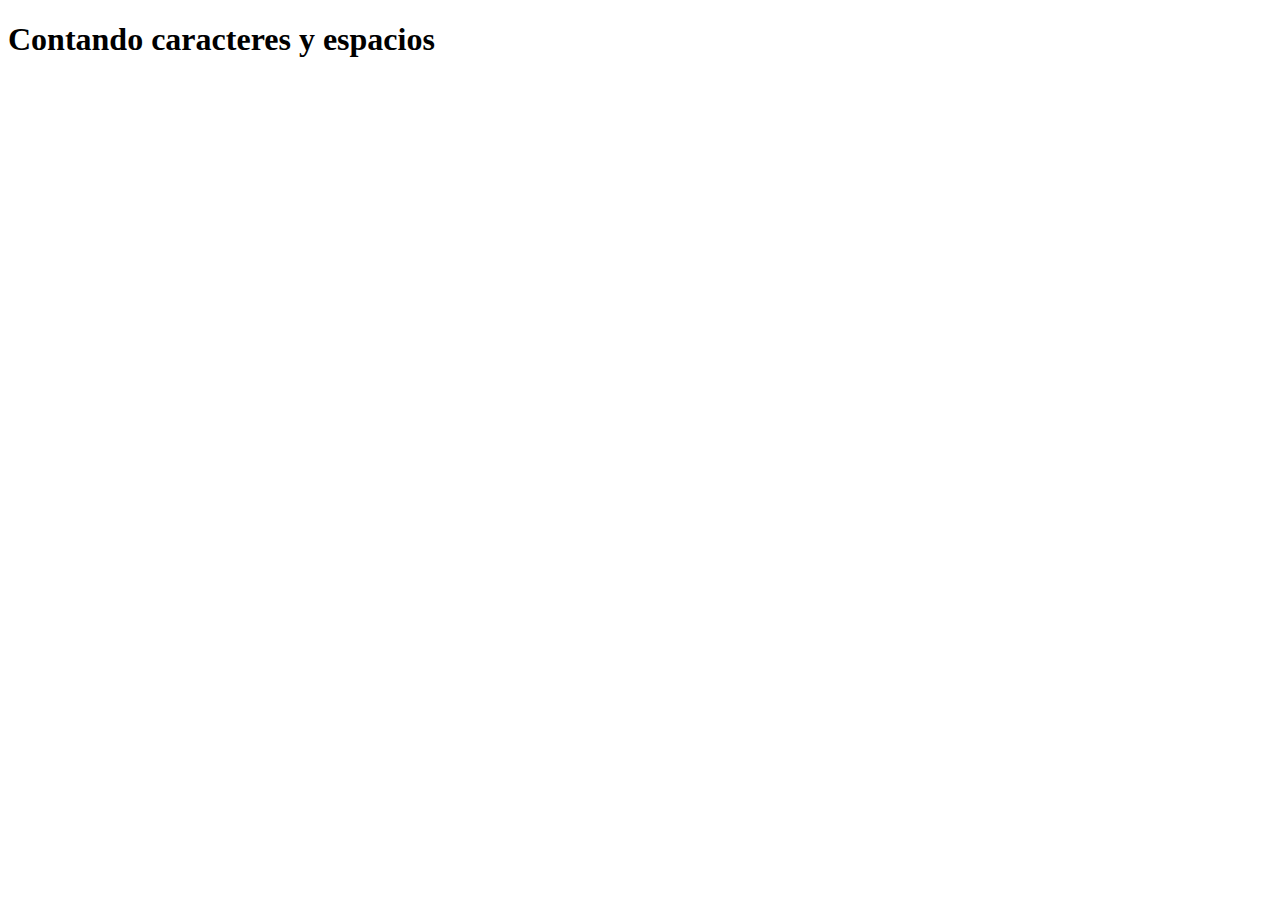
<file: Ejercicios Laboratoria/Ejercicios LMS LAB/Contando caracteres y espacios/index.html>
<!DOCTYPE html>
<html lang="en">
<head>
    <meta charset="UTF-8">
    <meta http-equiv="X-UA-Compatible" content="IE=edge">
    <meta name="viewport" content="width=device-width, initial-scale=1.0">
    <title>Contando caracteres y espacios</title>
</head>
<body>
    <h1>Contando caracteres y espacios</h1>
    <script src="script.js"></script>
</body>
</html>
</file>
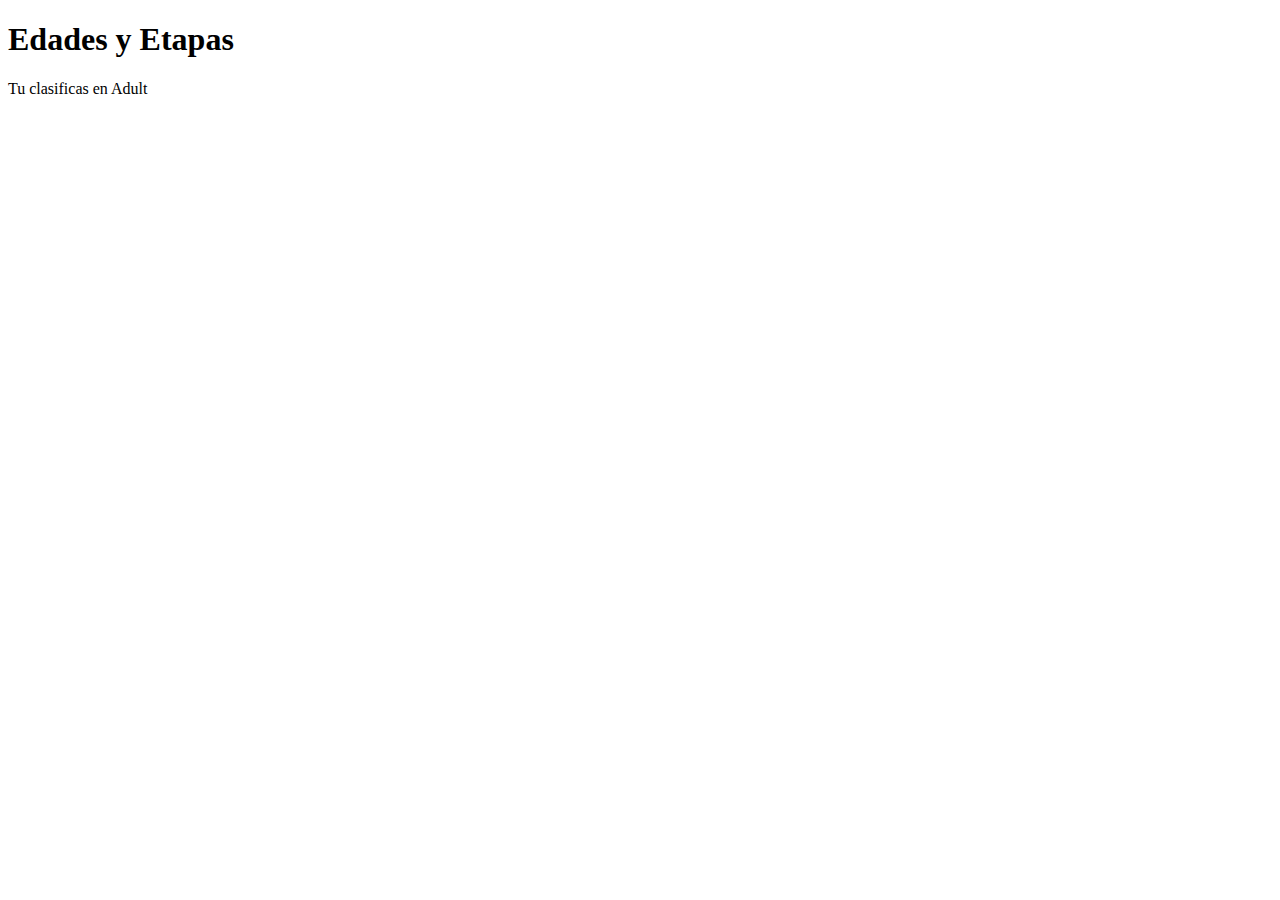
<file: Ejercicios Laboratoria/Ejercicios LMS LAB/edadesyetapas/index.html>
<!DOCTYPE html>
<html lang="en">
<head>
    <meta charset="UTF-8">
    <meta http-equiv="X-UA-Compatible" content="IE=edge">
    <meta name="viewport" content="width=device-width, initial-scale=1.0">
    <title>Edades y Etapas</title>
</head>
<body>
    <h1>Edades y Etapas</h1>
    <script src="script.js"></script>
</body>
</html>
</file>
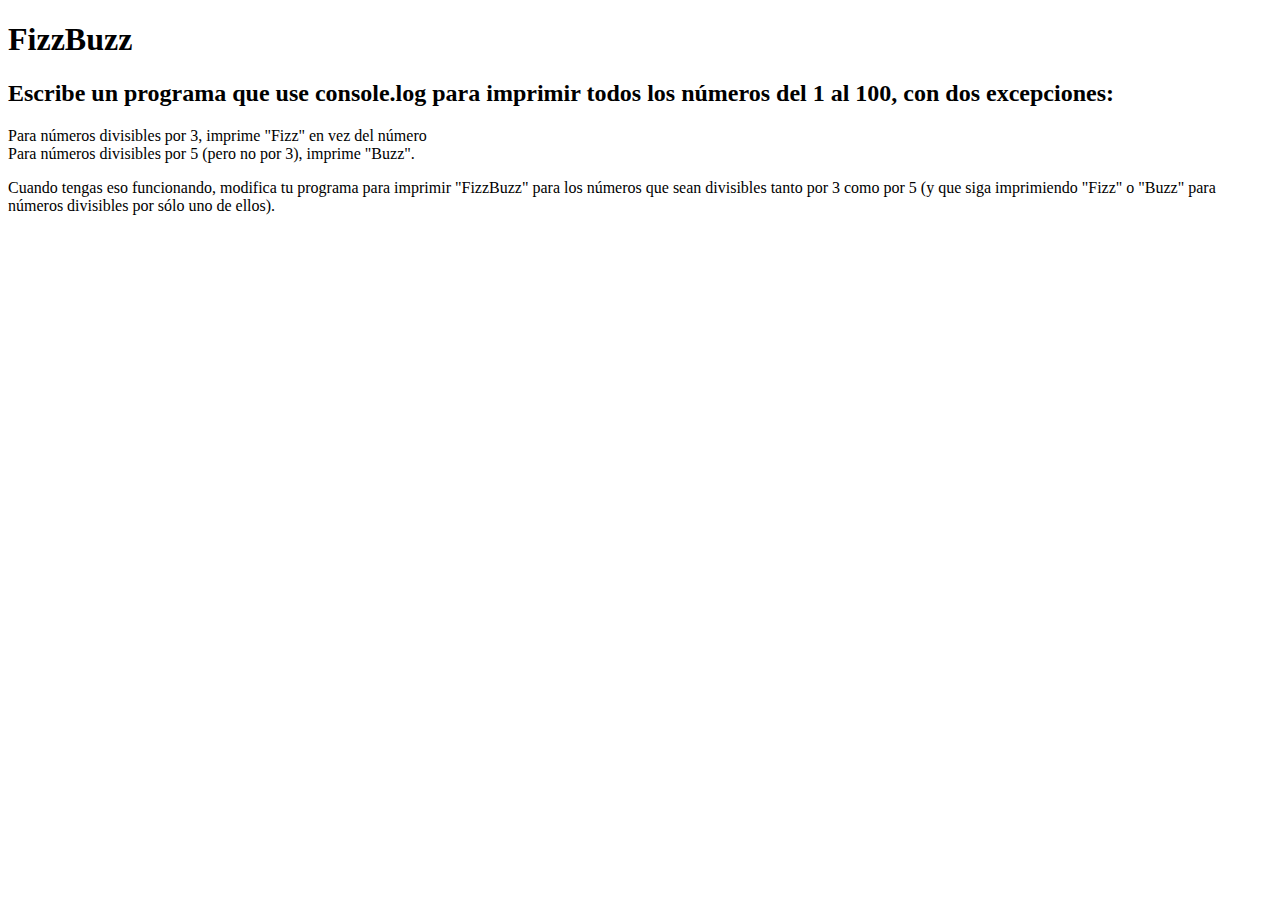
<file: Ejercicios Laboratoria/Ejercicios LMS LAB/Fizzbuzz/index.html>
<!DOCTYPE html>
<html lang="en">

<head>
    <meta charset="UTF-8">
    <meta http-equiv="X-UA-Compatible" content="IE=edge">
    <meta name="viewport" content="width=device-width, initial-scale=1.0">
    <title>FizzBuzz</title>
</head>

<body>
    <h1>FizzBuzz</h1>
    <h2>Escribe un programa que use console.log para imprimir todos los números del 1 al 100, con dos excepciones:</h2>
    <li>Para números divisibles por 3, imprime "Fizz" en vez del número</li>
    <li>Para números divisibles por 5 (pero no por 3), imprime "Buzz".</li>
    <p>Cuando tengas eso funcionando, modifica tu programa para imprimir "FizzBuzz" para los números que sean divisibles tanto por 3 como por 5 (y que siga imprimiendo "Fizz" o "Buzz" para números divisibles por sólo uno de ellos).</p>

    <script src="script.js"></script>
</body>

</html>
</file>
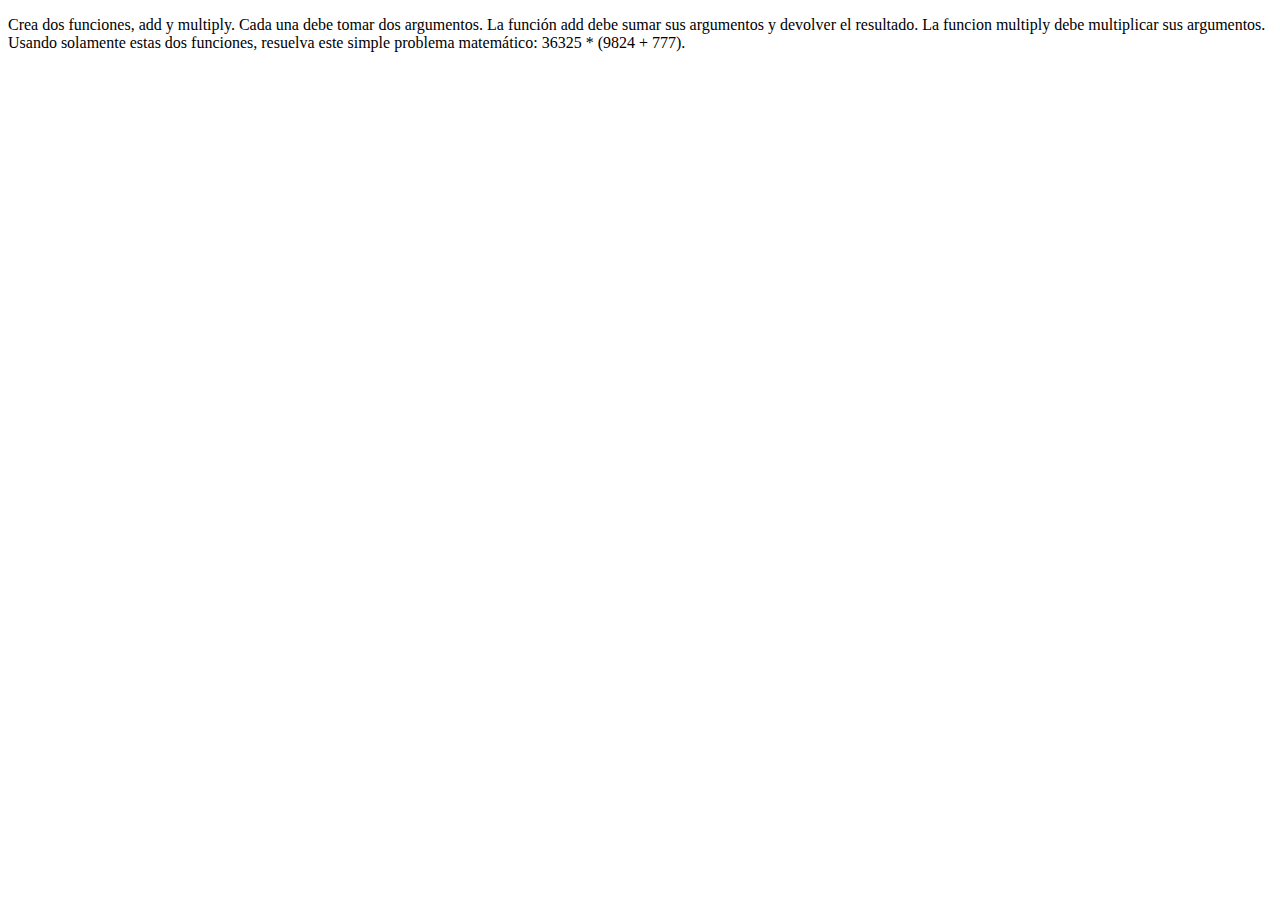
<file: Ejercicios Laboratoria/Ejercicios LMS LAB/funcionesMatematicas/index.html>
<!DOCTYPE html>
<html lang="en">

<head>
    <meta charset="UTF-8">
    <meta http-equiv="X-UA-Compatible" content="IE=edge">
    <meta name="viewport" content="width=device-width, initial-scale=1.0">
    <title>Funciones Matematicas</title>
</head>

<body>

    <p>Crea dos funciones, add y multiply. Cada una debe tomar dos argumentos. La función add debe sumar sus argumentos y devolver el resultado. La funcion multiply debe multiplicar sus argumentos. Usando solamente estas dos funciones, resuelva este simple
        problema matemático: 36325 * (9824 + 777).</p>

</body>

</html>
</file>
